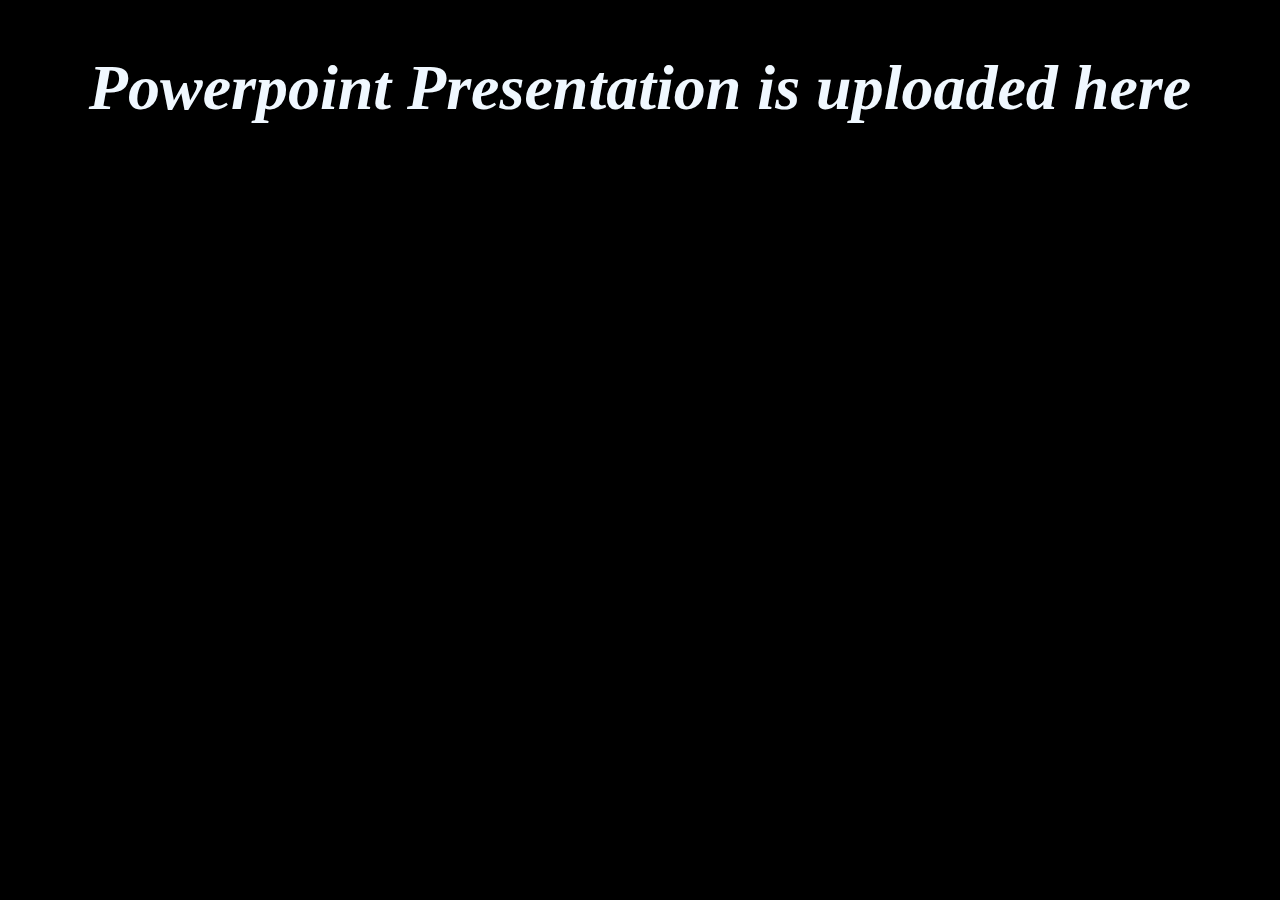
<file: pblweb/ppt.html>
<!DOCTYPE html>
<html lang="en">
<head>
    <meta charset="UTF-8">
    <meta http-equiv="X-UA-Compatible" content="IE=edge">
    <meta name="viewport" content="width=device-width, initial-scale=1.0">
    <title>PPT</title>
</head>
<body style="background-color: black;font-size: medium;font-style: oblique;border-image: fill;text-align: center;align-content: center;font-size:xx-large; ">
    <H1 style="color: aliceblue;"> Powerpoint Presentation is uploaded here</H1>
    
</body>
</html>
</file>
